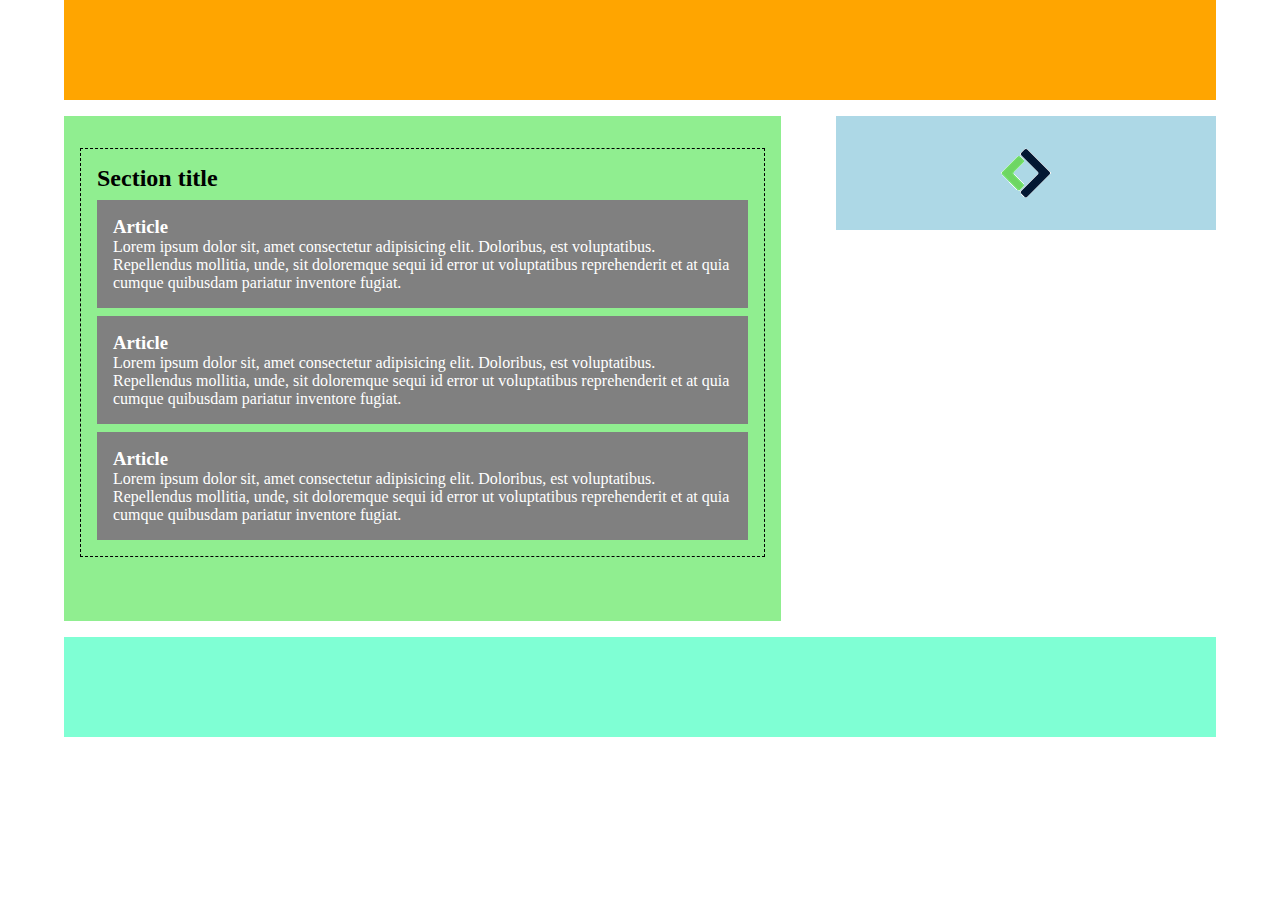
<file: 2-col-grid-complete/index.html>
<!DOCTYPE html>
<html lang="en">
  <head>
    <meta charset="UTF-8" />
    <meta name="viewport" content="width=device-width, initial-scale=1.0" />
    <title>Document</title>
    <link rel="stylesheet" href="css/style.css" />
  </head>
  <body>
    <div class="container">
      <!-- Header -->
      <header></header>
      <!-- Header -->

      <!-- Content -->
      <div class="flex-container">
        <!-- Main -->
        <main>
          <section>
            <h2>Section title</h2>
            <article>
              <h3>Article</h3>
              <p>
                Lorem ipsum dolor sit, amet consectetur adipisicing elit.
                Doloribus, est voluptatibus. Repellendus mollitia, unde, sit
                doloremque sequi id error ut voluptatibus reprehenderit et at
                quia cumque quibusdam pariatur inventore fugiat.
              </p>
            </article>
            <article>
              <h3>Article</h3>
              <p>
                Lorem ipsum dolor sit, amet consectetur adipisicing elit.
                Doloribus, est voluptatibus. Repellendus mollitia, unde, sit
                doloremque sequi id error ut voluptatibus reprehenderit et at
                quia cumque quibusdam pariatur inventore fugiat.
              </p>
            </article>
            <article>
              <h3>Article</h3>
              <p>
                Lorem ipsum dolor sit, amet consectetur adipisicing elit.
                Doloribus, est voluptatibus. Repellendus mollitia, unde, sit
                doloremque sequi id error ut voluptatibus reprehenderit et at
                quia cumque quibusdam pariatur inventore fugiat.
              </p>
            </article>
          </section>
        </main>

        <!-- /Main -->
        <!-- adv block -->
        <aside class="adv">
          <img class="logo" src="img/Logo.png" alt="" />
        </aside>

        <!-- /adv block -->
      </div>
      <!-- Content -->

      <!-- footer -->
      <footer></footer>
      <!-- footer -->
    </div>
  </body>
</html>
</file>
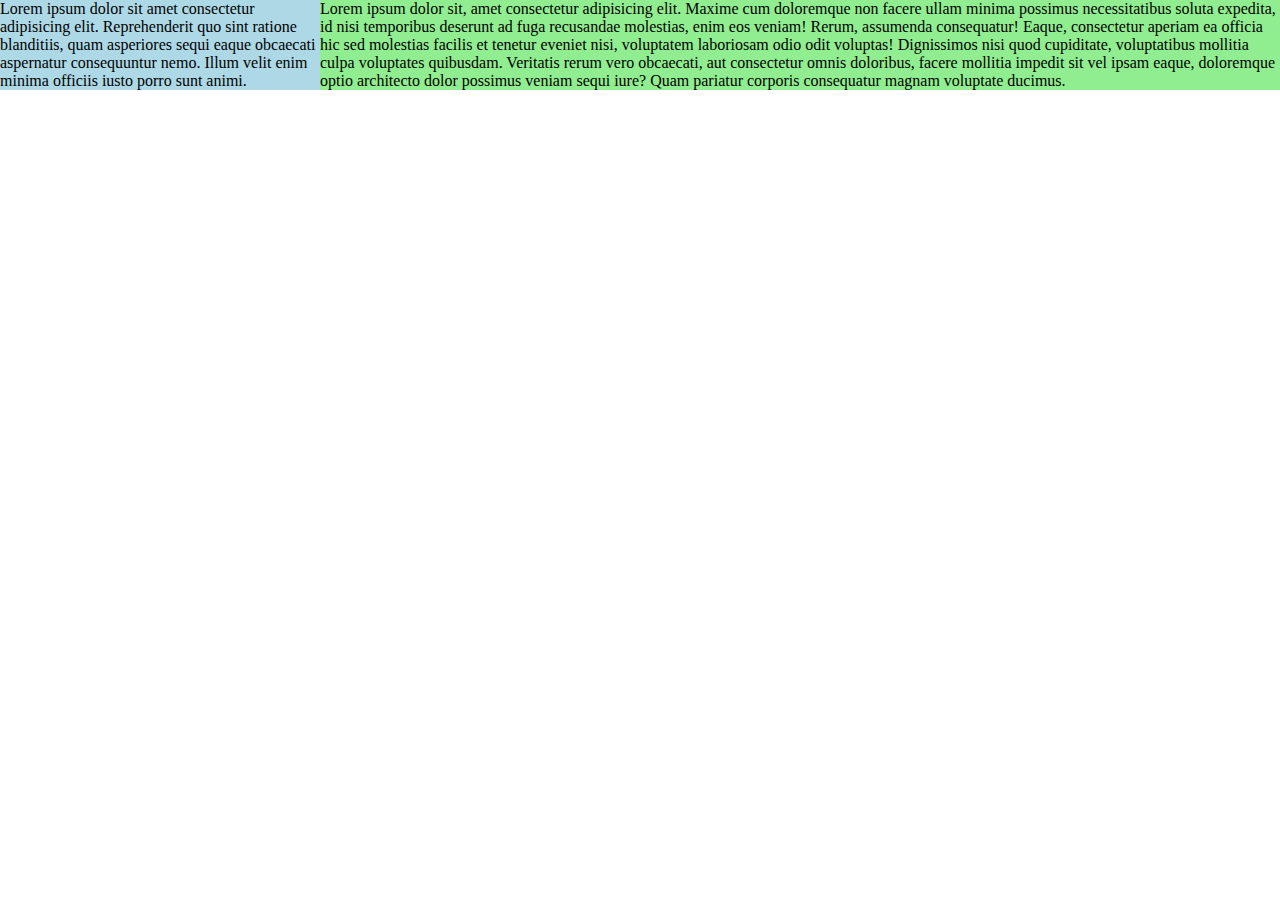
<file: 2-col-grid/index.html>
<!DOCTYPE html>
<html lang="en">
  <head>
    <meta charset="UTF-8" />
    <meta name="viewport" content="width=device-width, initial-scale=1.0" />
    <title>Document</title>
    <link rel="stylesheet" href="css/style.css" />
  </head>
  <body>
    <div class="wrapper">
      <!-- Sidebar -->
      <nav class="sidebar">
        Lorem ipsum dolor sit amet consectetur adipisicing elit. Reprehenderit
        quo sint ratione blanditiis, quam asperiores sequi eaque obcaecati
        aspernatur consequuntur nemo. Illum velit enim minima officiis iusto
        porro sunt animi.
      </nav>
      <!-- /Sidebar -->

      <!-- Main -->
      <main>
        Lorem ipsum dolor sit, amet consectetur adipisicing elit. Maxime cum
        doloremque non facere ullam minima possimus necessitatibus soluta
        expedita, id nisi temporibus deserunt ad fuga recusandae molestias, enim
        eos veniam! Rerum, assumenda consequatur! Eaque, consectetur aperiam ea
        officia hic sed molestias facilis et tenetur eveniet nisi, voluptatem
        laboriosam odio odit voluptas! Dignissimos nisi quod cupiditate,
        voluptatibus mollitia culpa voluptates quibusdam. Veritatis rerum vero
        obcaecati, aut consectetur omnis doloribus, facere mollitia impedit sit
        vel ipsam eaque, doloremque optio architecto dolor possimus veniam sequi
        iure? Quam pariatur corporis consequatur magnam voluptate ducimus.
      </main>
      <!-- /Main -->
    </div>
  </body>
</html>
</file>
<file: 2-col-grid-complete/css/style.css>
* {
  padding: 0;
  margin: 0;
  box-sizing: border-box;
}

/* COMMON */
.container {
  margin: 0 auto;
  width: 90%;
}

.flex-container {
  display: flex;
  justify-content: space-between;
  align-items: flex-start;
  gap: 2rem;
  margin-bottom: 1rem;
}
img {
  max-width: 100%;
}
/* HEADER */
header {
  height: 100px;
  background-color: orange;
  margin-bottom: 1rem;
}

/* MAIN */
main {
  background-color: lightgreen;
  width: calc(65% - 2rem);
  padding: 2rem 1rem 4rem;
}

section {
  border: 1px dashed black;
  padding: 1rem;
}

article {
  background-color: gray;
  color: white;
  padding: 1rem;
  margin-top: 0.5rem;
}
/* adv block */

.adv {
  background-color: lightblue;
  width: 33%;
}

aside {
  display: flex;
  justify-content: center;
  /* align-items: flex-start; */
  padding: 2rem 2rem;
}

/* FOOTER */
footer {
  background-color: aquamarine;
  height: 100px;
}
</file>
<file: 2-col-grid/css/style.css>
* {
  margin: 0;
  padding: 0;
  box-sizing: border-box;
}
/* COMMON */
/* Layout */

.wrapper {
  display: flex;
}

nav {
  width: 25%;
  background-color: lightblue;
}

main {
  width: 75%;
  background-color: lightgreen;
}
/* SIDEBAR */

/* MAIN */
</file>
